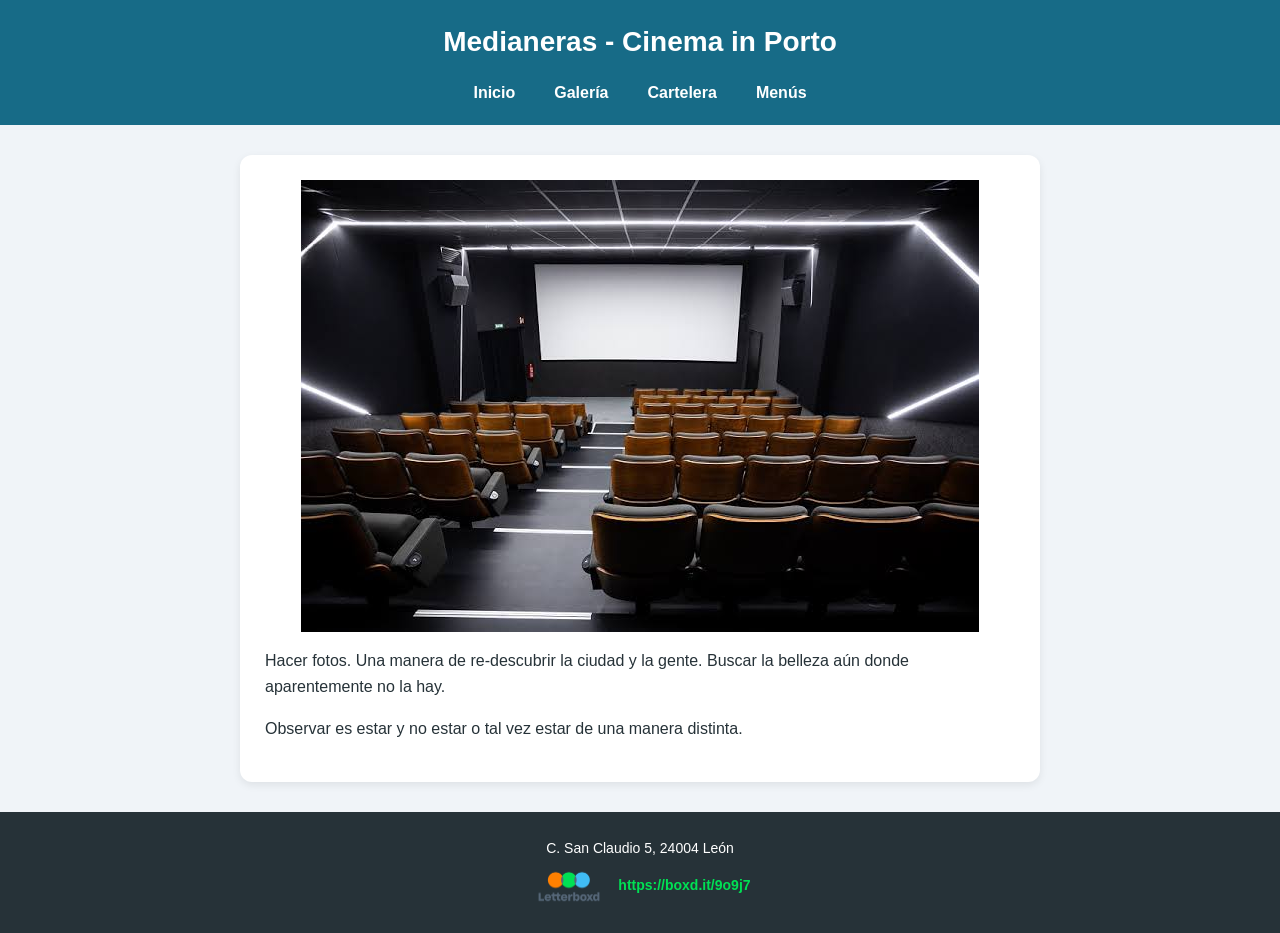
<file: index.html>
<!doctype html>
<html lang=“es”>
    <head>
        <meta name="description" content="Medianeras Cinema Porto"/>
        <meta name="keywords" content="…"/>
        <meta name="author" content="Sofía Vega"/>
        <meta charset="UTF-8"/>
        <link rel="stylesheet" href="style.css"/>
        <link rel="icon"  href="img/logo_palomitas.png">

        <title>Medianeras Cinema Porto</title>
    </head>
    <body>
        <header>
            <h1>Medianeras - Cinema in Porto</h1>
            <nav aria-label="Menú principal">
                <ul class="menu">
                    <li><a href="index.html">Inicio</a></li>
                    <li><a href="galeria.html">Galería</a></li>
                    <li><a href="work_in_progress.html">Cartelera</a></li>
                    <li><a href="tabla_precios.html">Menús</a></li>
                </ul>
            </nav>
        </header>

        <main>
            <section class="card">
                <img src="img/gral_cine.jpg" alt="Medianeras Cine" class="img-gral" >
                <p>Hacer fotos. Una manera de re-descubrir la ciudad y la gente. Buscar la belleza aún donde aparentemente no la hay.</p>
                <p>Observar es estar y no estar o tal vez estar de una manera distinta.</p>            
            </section>
        </main>

        <footer>
            <p>C. San Claudio 5, 24004 León</p>
            <p> 
                <img src="img/letterboxd_logo.png" alt="Letterboxd logo" class="logo-icono">
                <a href="https://boxd.it/9o9j7" class="url-letterboxd">https://boxd.it/9o9j7</a>

            </p>
        </footer>
        
    </body>
</html>
</file>
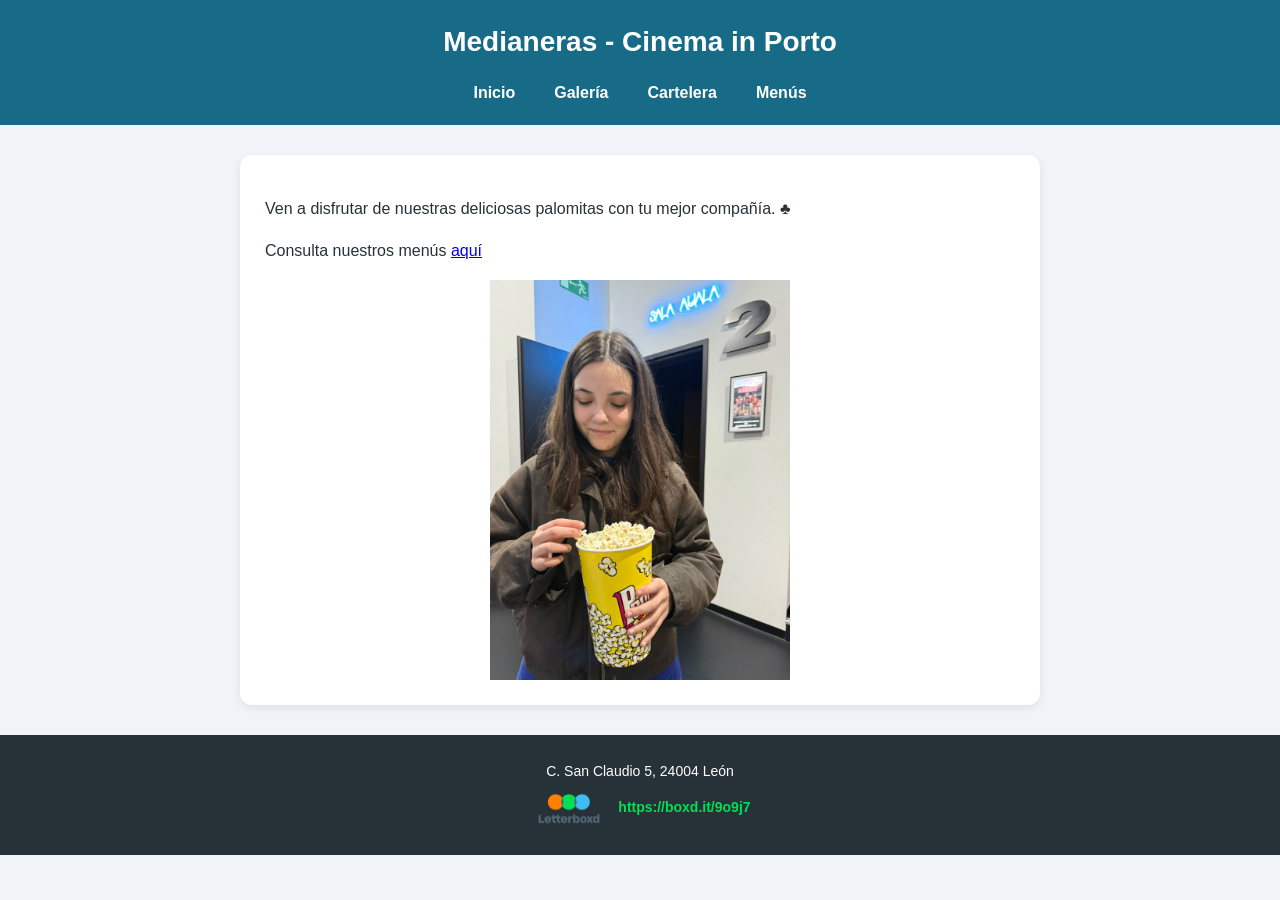
<file: galeria.html>
<!doctype html>
<html lang=“es”>
    <head>
        <meta name="description" content="Medianeras Cinema Porto"/>
        <meta name="keywords" content="…"/>
        <meta name="author" content="Sofía Vega"/>
        <meta charset="UTF-8"/>
        <link rel="stylesheet" href="style.css"/>
        <link rel="icon"  href="img/logo_palomitas.png">

        <title>Galería - Medianeras Cinema Porto</title>
    </head>
    <body>
        <header>
            <h1>Medianeras - Cinema in Porto</h1>
            <nav aria-label="Menú principal">
                <ul class="menu">
                    <li><a href="index.html">Inicio</a></li>
                    <li><a href="galeria.html">Galería</a></li>
                    <li><a href="work_in_progress.html">Cartelera</a></li>
                    <li><a href="tabla_precios.html">Menús</a></li>
                </ul>
            </nav>
        </header>

        <main>
            <section class="card">
                
                <p>Ven a disfrutar de nuestras deliciosas palomitas con tu mejor compañía.  ♣</p>
                <p>Consulta nuestros menús <a href="tabla_precios.html">aquí</a></p>     
                <img src="img/palomitas.jpeg" alt="Palomitas" class="img-palomitas" width="300">       
            </section>
        </main>

        <footer>
            <p>C. San Claudio 5, 24004 León</p>
            <p> 
                <img src="img/letterboxd_logo.png" alt="Letterboxd logo" class="logo-icono">
                <a href="https://boxd.it/9o9j7" class="url-letterboxd">https://boxd.it/9o9j7</a>

            </p>
        </footer>
        
    </body>
</html>
</file>
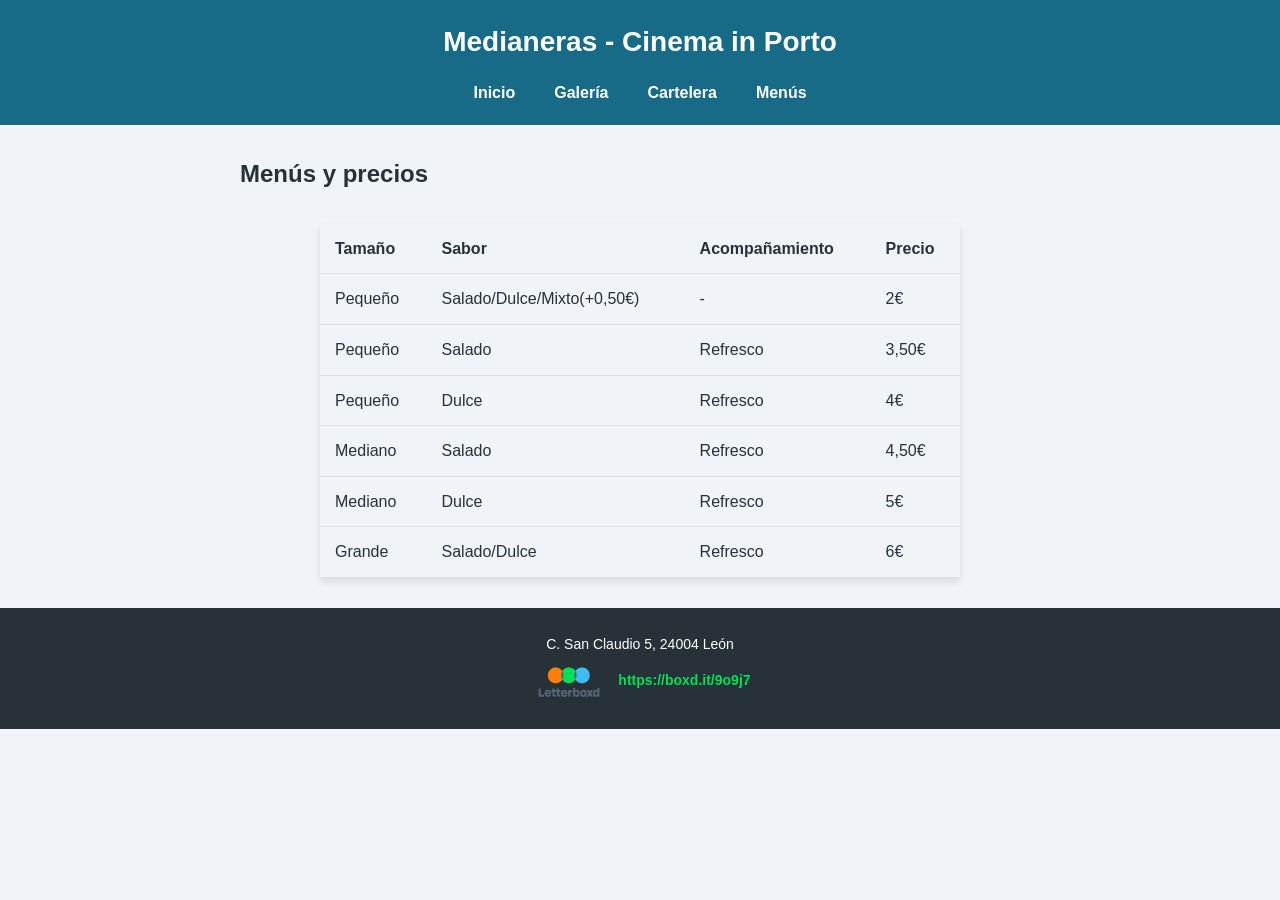
<file: tabla_precios.html>
<!doctype html>
<html lang=“es”>
    <head>
        <meta name="description" content="Medianeras Cinema Porto"/>
        <meta name="keywords" content="…"/>
        <meta name="author" content="Sofía Vega"/>
        <meta charset="UTF-8"/>
        <link rel="stylesheet" href="style.css"/>
        <link rel="icon"  href="img/logo_palomitas.png">

        <title>Menús - Medianeras Cinema Porto</title>
    </head>
    <body>
        <header>
            <h1>Medianeras - Cinema in Porto</h1>
            <nav aria-label="Menú principal">
                <ul class="menu">
                    <li><a href="index.html">Inicio</a></li>
                    <li><a href="galeria.html">Galería</a></li>
                    <li><a href="work_in_progress.html">Cartelera</a></li>
                    <li><a href="tabla_precios.html">Menús</a></li>
                </ul>
            </nav>
        </header>

        <main>
            <h2>Menús y precios</h2>
            <table class="tabla-precios">
                <tr>
                    <th>Tamaño</th>
                    <th>Sabor</th>
                    <th>Acompañamiento</th>
                    <th>Precio</th>
                </tr>
                <tr>
                    <td>Pequeño</td>
                    <td>Salado/Dulce/Mixto(+0,50€)</td>
                    <td>-</td>
                    <td>2€</td>
                </tr>
                <tr>
                    <td>Pequeño</td>
                    <td>Salado</td>
                    <td>Refresco</td>
                    <td>3,50€</td>
                </tr>
                <tr>
                    <td>Pequeño</td>
                    <td>Dulce</td>
                    <td>Refresco</td>
                    <td>4€</td>
                </tr>
                <tr>
                    <td>Mediano</td>
                    <td>Salado</td>
                    <td>Refresco</td>
                    <td>4,50€</td>
                </tr>
                <tr>
                    <td>Mediano</td>
                    <td>Dulce</td>
                    <td>Refresco</td>
                    <td>5€</td>
                </tr>
                <tr>
                    <td>Grande</td>
                    <td>Salado/Dulce</td>
                    <td>Refresco</td>
                    <td>6€</td>
                </tr>
            </table>
        </main>

        <footer>
            <p>C. San Claudio 5, 24004 León</p>
            <p> 
                <img src="img/letterboxd_logo.png" alt="Letterboxd logo" class="logo-icono">
                <a href="https://boxd.it/9o9j7" class="url-letterboxd">https://boxd.it/9o9j7</a>

            </p>
        </footer>
        
    </body>
</html>
</file>
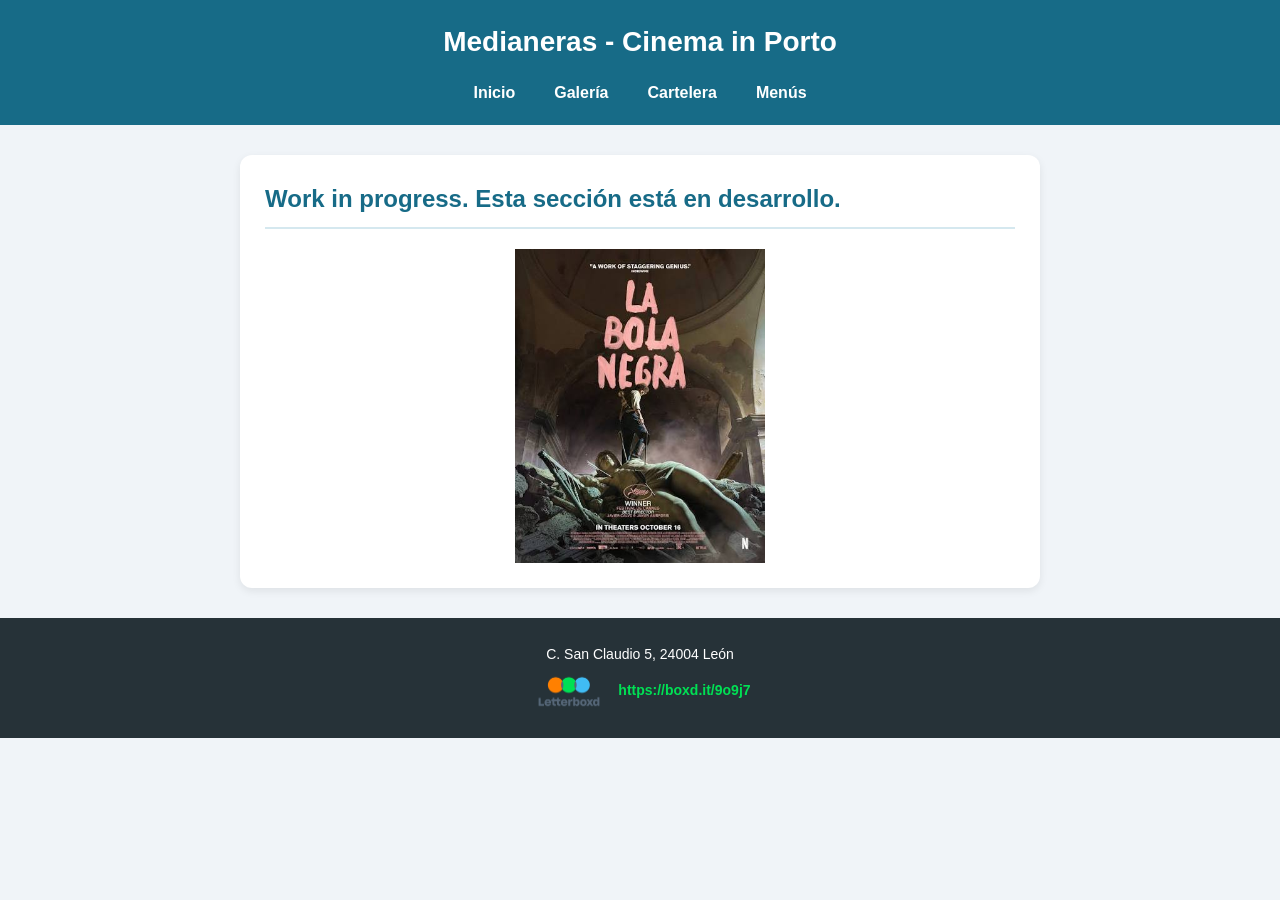
<file: work_in_progress.html>
<!doctype html>
<html lang=“es”>
    <head>
        <meta name="description" content="Medianeras Cinema Porto"/>
        <meta name="keywords" content="…"/>
        <meta name="author" content="Sofía Vega"/>
        <meta charset="UTF-8"/>
        <link rel="stylesheet" href="style.css"/>
        <link rel="icon"  href="img/logo_palomitas.png">

        <title>Cartelera - Medianeras Cinema Porto</title>
    </head>
    <body>
        <header>
            <h1>Medianeras - Cinema in Porto</h1>
            <nav aria-label="Menú principal">
                <ul class="menu">
                    <li><a href="index.html">Inicio</a></li>
                    <li><a href="galeria.html">Galería</a></li>
                    <li><a href="work_in_progress.html">Cartelera</a></li>
                    <li><a href="tabla_precios.html">Menús</a></li>
                </ul>
            </nav>
        </header>

        <main>
            <section class="card">
                
                <h2>Work in progress. Esta sección está en desarrollo.</h2>
                <img src="img/bola_negra.jpg" alt="Bola Negra" class="img-bola_negra" width="250">
                          
            </section>
        </main>

        <footer>
            <p>C. San Claudio 5, 24004 León</p>
            <p> 
                <img src="img/letterboxd_logo.png" alt="Letterboxd logo" class="logo-icono">
                <a href="https://boxd.it/9o9j7" class="url-letterboxd">https://boxd.it/9o9j7</a>

            </p>
        </footer>
        
    </body>
</html>
</file>
<file: style.css>
/* Estilos generales */
body {
    font-family: Arial, sans-serif;
    background-color: #f0f4f8;
    color: #263238;
    margin: 0;
    padding: 0;
    line-height: 1.6;
}

/* Encabezado y menú */
header {
    background-color: #176b87;
    color: white;
    text-align: center;
    padding: 20px 15px;
}

header h1 {
    margin: 0 0 15px 0;
    font-size: 28px;
}

.menu {
    list-style-type: none;
    padding: 0;
    margin: 0;
    display: flex;
    justify-content: center;
    flex-wrap: wrap;
    gap: 15px;
}

.menu li a {
    color: white;
    text-decoration: none;
    font-weight: bold;
    padding: 6px 12px;
    border-radius: 4px;
    transition: background-color 0.3s;
}

.menu li a:hover {
    background-color: #114e63;
}

/* Área principal */
main {
    max-width: 800px;
    margin: 30px auto;
    padding: 0 20px;
}

main section .img-gral{
    display: block;       /* Convierte la imagen en bloque */
    margin: 0 auto;       /* Centra la imagen horizontalmente */
    max-width: 100%;      /* Evita que se desborde en pantallas pequeñas */
    height: auto;         /* Mantiene la proporción original */
}

.card {
    background-color: white;
    padding: 25px;
    margin-bottom: 20px;
    border-radius: 12px;
    box-shadow: 0 3px 8px rgba(0, 0, 0, 0.08);
}

.card h2 {
    color: #176b87;
    border-bottom: 2px solid #d5e8ef;
    padding-bottom: 8px;
    margin-top: 0;
}

/* Imágenes y efecto de borde al pasar el ratón */
.img-destacada,
.img-galeria {
    max-width: 100%;
    height: auto;
    border-radius: 8px;
    margin-bottom: 15px;
    border: 2px solid transparent;
    transition: border 0.3s ease, transform 0.3s ease;
}

.img-galeria:hover {
    border: 2px solid #176b87;
    transform: scale(1.02);
}

.img-palomitas {
    display: block;       /* Convierte la imagen en bloque */
    margin: 0 auto;       /* Centra la imagen horizontalmente */
    max-width: 100%;      /* Evita que se desborde en pantallas pequeñas */
    height: auto;         /* Mantiene la proporción original */
}

.galeria-imagenes {
    display: grid;
    grid-template-columns: repeat(auto-fit, minmax(200px, 1fr));
    gap: 15px;
}

/* Pie de página */
footer {
    background-color: #263238;
    color: white;
    text-align: center;
    padding: 20px;
    margin-top: 30px;
    font-size: 14px;
  
}

footer p {
    margin: 5px 0;
}

footer .logo-icono {
    width: 80px;          /* Ajusta el tamaño según prefieras */
    height: auto;         /* Mantiene la proporción de la imagen */
    vertical-align: middle; /* Alinea la imagen verticalmente con el texto */
    margin-right: 5px;    /* Espacio entre el logo y la palabra letterboxd */
}

footer p .url-letterboxd {
    color: #00e054;         /* Color característico de Letterboxd (un verde distintivo) */
    text-decoration: none ;  /* Quita el subrayado por defecto del enlace */
    font-weight: bold;
    
}

footer p .url-letterboxd:hover{
    text-decoration: underline;
}

.tabla-precios {
  width: 80%;
  margin: 30px auto;
  border-collapse: collapse;
  font-family: Arial, sans-serif;
  box-shadow: 0 4px 8px rgba(0, 0, 0, 0.1);
}

.tabla-precios th, .tabla-precios td {
  padding: 12px 15px;
  text-align: left;
  border-bottom: 1px solid #ddd;
}

.tabla-precios tr:hover {
  background-color: #e2e8f0;
}

.img-palomitas:hover{
    border: 2px solid #176b87;
    transform: scale(1.02);
}

.img-bola_negra{
    display: block;
    margin: 0 auto;       /* Centra la imagen horizontalmente */
    max-width: 100%;      /* Evita que se desborde en pantallas pequeñas */
    height: auto;
}
</file>
